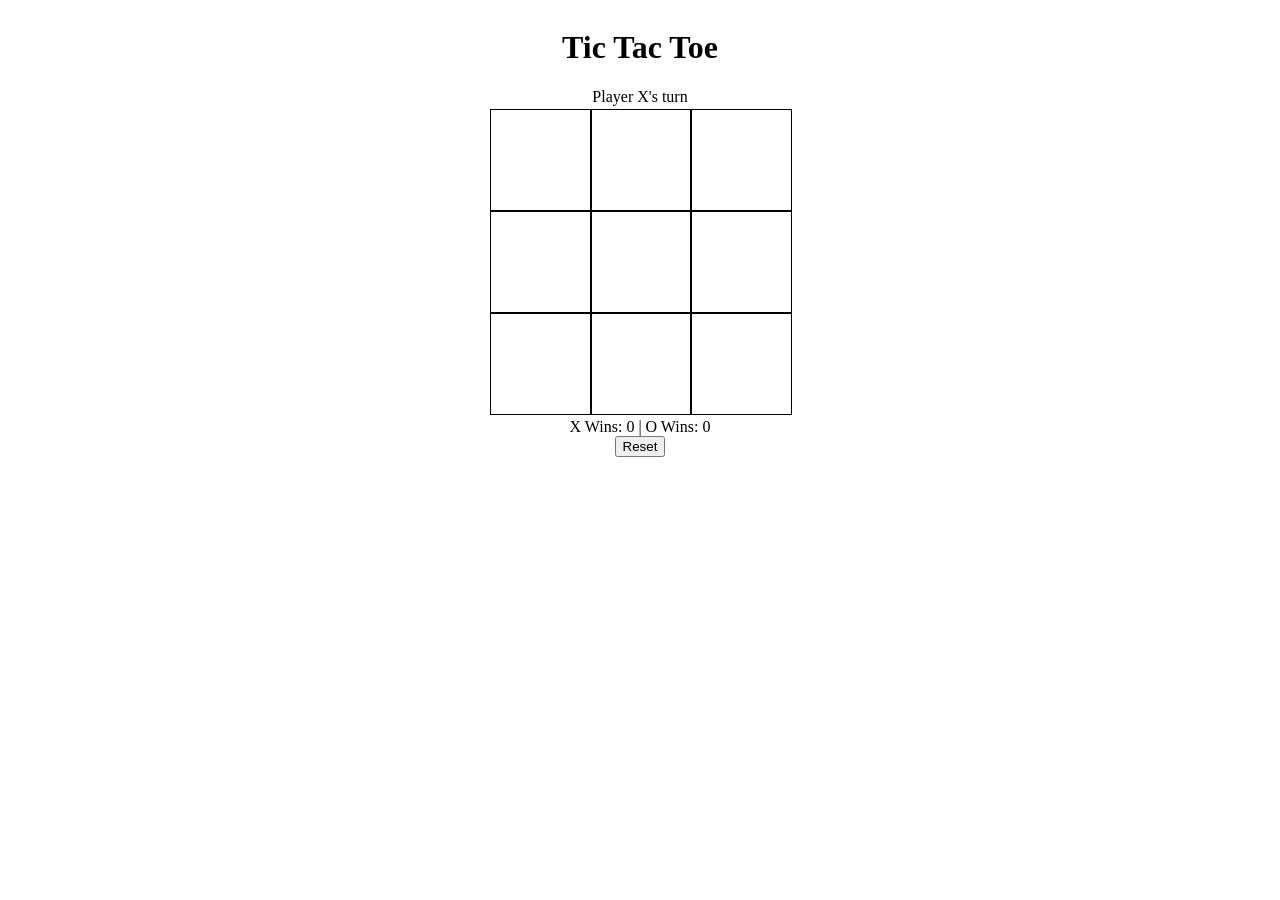
<file: jsLabTask3/index.html>
<!DOCTYPE html>
<html lang="en">
<head>
    <meta charset="UTF-8">
    <meta name="viewport" content="width=device-width, initial-scale=1.0">
    <title>js lab task 2</title>
    <link rel="stylesheet" href="style.css">
</head>
<body>
    <div>
        <h1>Tic Tac Toe</h1>

        <div id="status">Player X's turn</div>

        <div id="board">
            <div class="cell"></div>
            <div class="cell"></div>
            <div class="cell"></div>
            <div class="cell"></div>
            <div class="cell"></div>
            <div class="cell"></div>
            <div class="cell"></div>
            <div class="cell"></div>
            <div class="cell"></div>
        </div>

        <div id="scoreboard">
            X Wins: <span id="xScore">0</span> | O Wins: <span id="oScore">0</span>
        </div>

        <input type="button" id="resetBtn" value="Reset" />
    </div>

    <script src="scrip.js"></script>
</body>
</html>
</file>
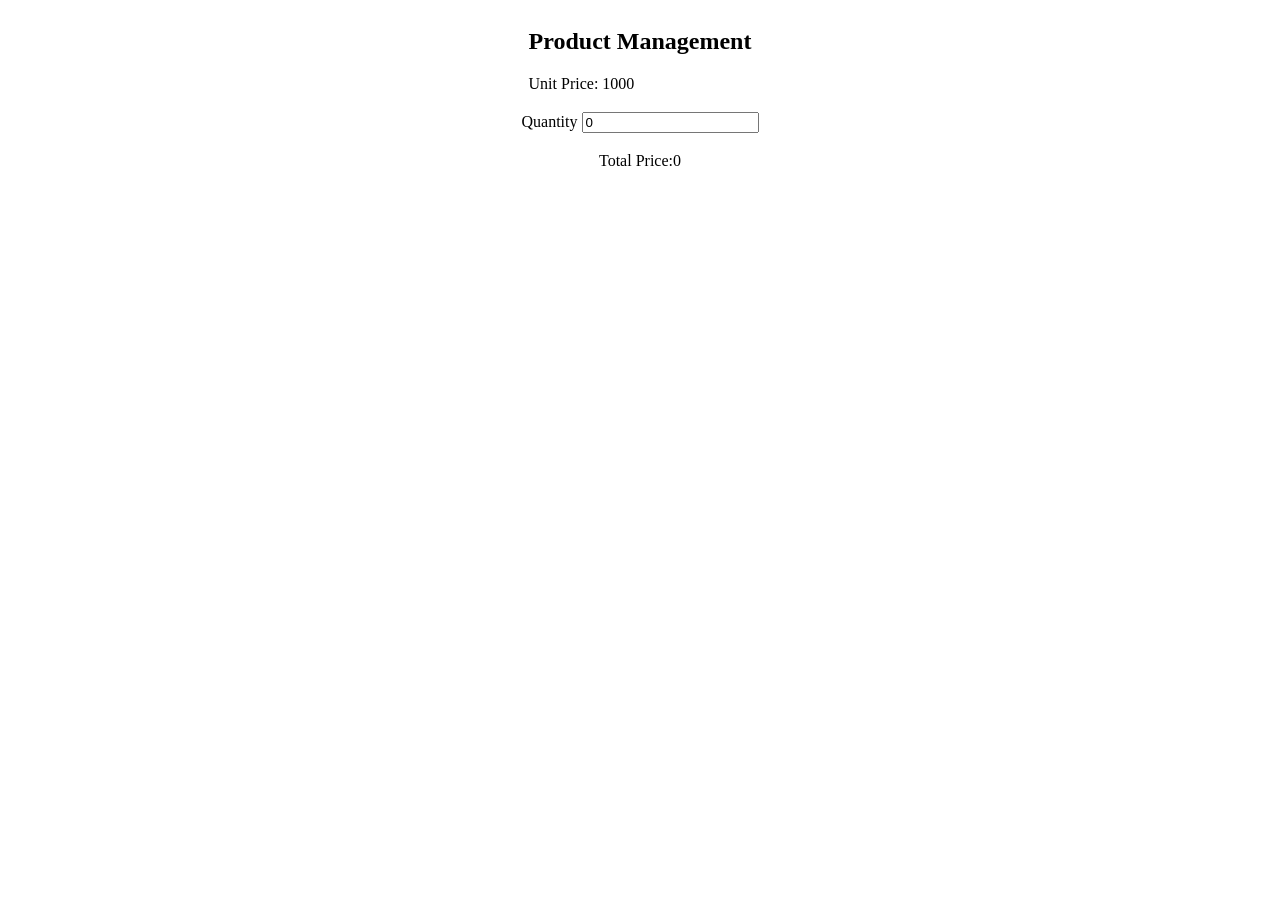
<file: jsLabTask4/index.html>
<!DOCTYPE html>
<html lang="en">
<head>
    <meta charset="UTF-8">
    <meta name="viewport" content="width=device-width, initial-scale=1.0">
    <title>lab task 4</title>
    <link rel="stylesheet" href="style.css">
</head>
<body>
    <div class="container">
        <div>
            <h2>Product Management</h2>
            <p>Unit Price: 1000</p>
        </div>

        <div>
            <table>
                <tr>
                    <td>Quantity</td>
                    <td>
                        <input type="number" id="quantity" value="0" />
                    </td>
                </tr>
            </table>
        </div>

        <div class="totalPriceDiv">
            <p>Total Price: <p id="totalPriceSection">0</p></p>
        </div>
    </div>

    <script src="script.js"></script>
</body>
</html>
</file>
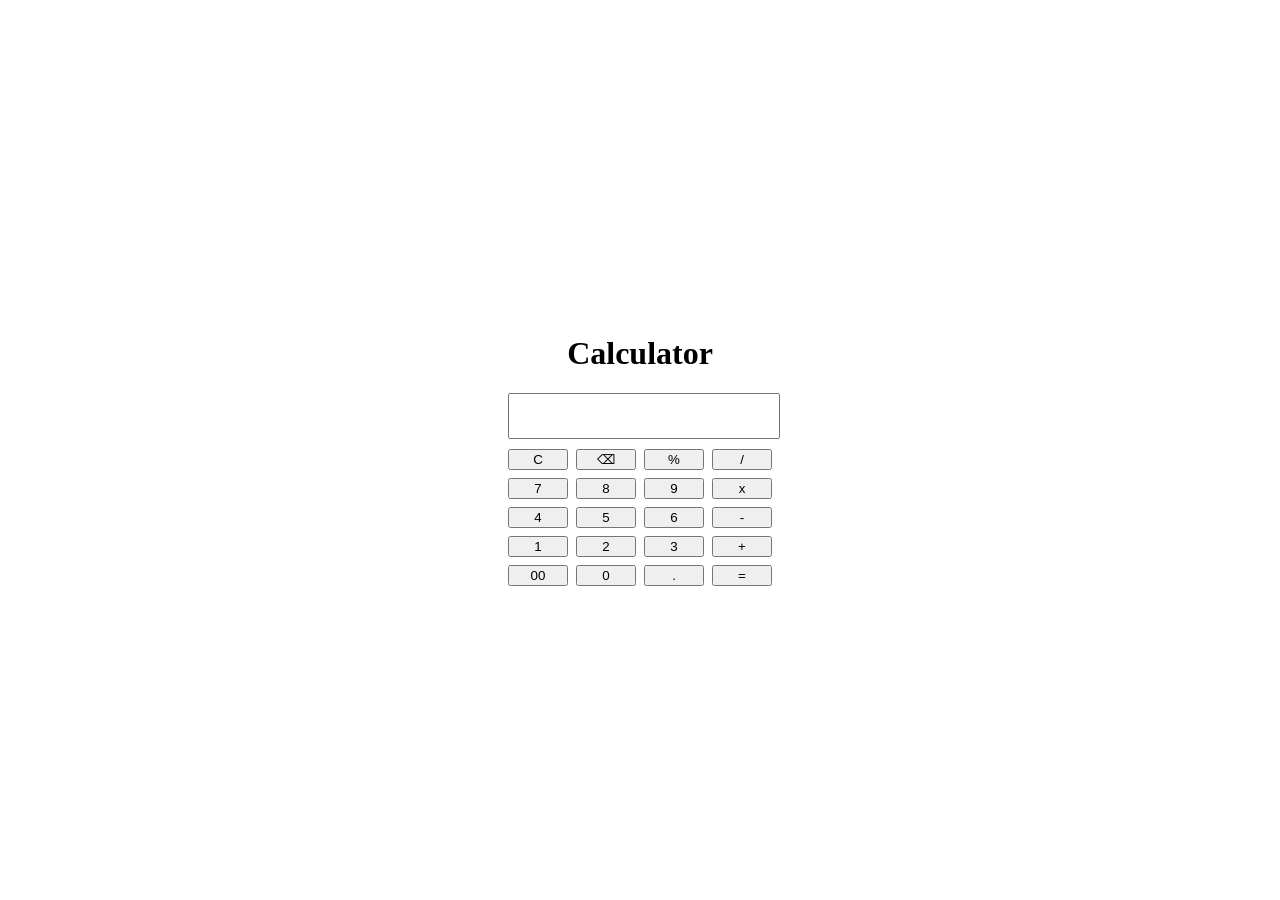
<file: webTechTask/index.html>
<!DOCTYPE html>
<html lang="en">
<head>
    <meta charset="UTF-8">
    <title>Calculator</title>
    <link rel="stylesheet" href="style.css">
</head>
<body>

<div id="calc">
    <h1>Calculator</h1>
    <input type="text" id="res">
    <div class="buttons"></div>
</div>

<script src="script.js"></script>
</body>
</html>
</file>
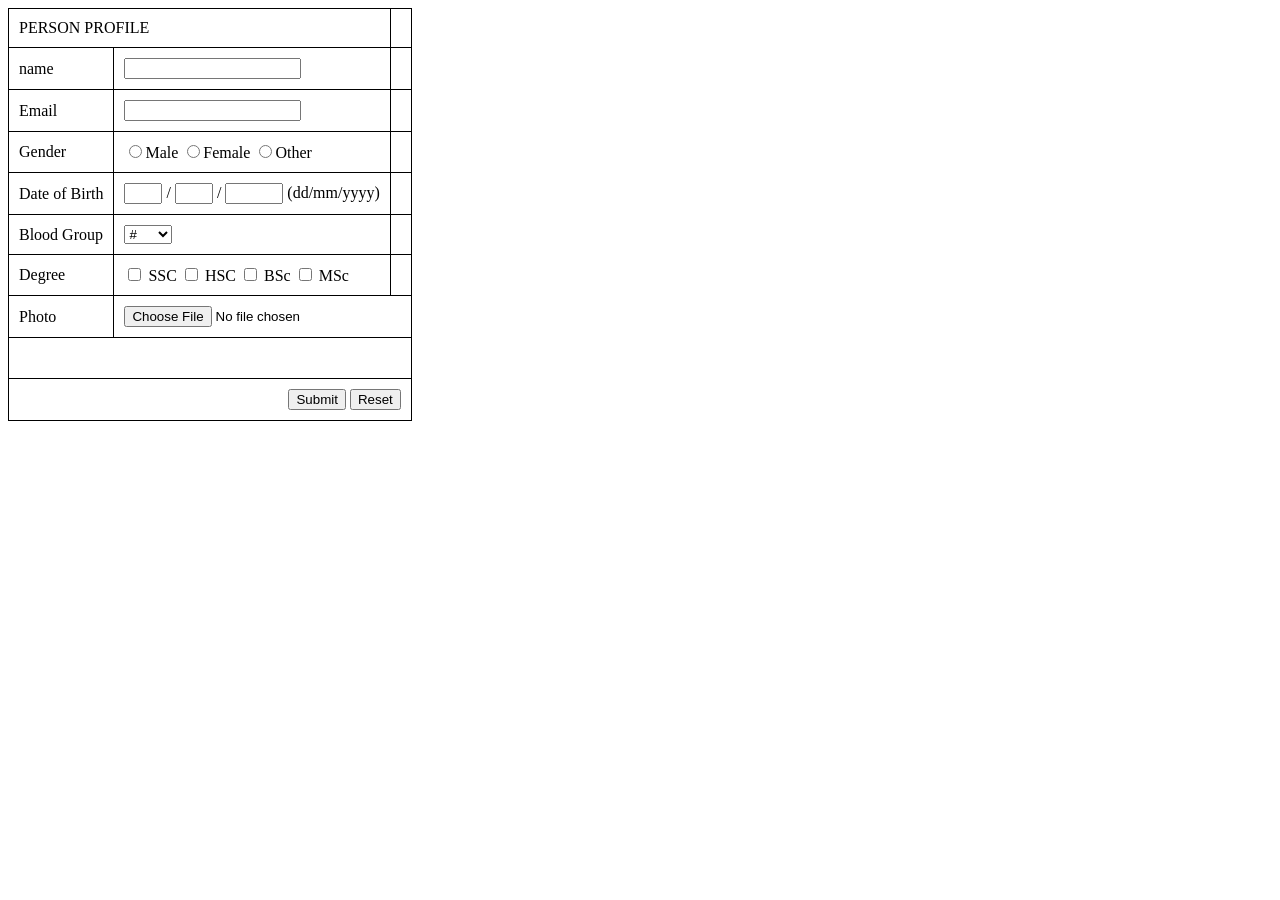
<file: labTaskDay2/eight/index.html>
<!DOCTYPE html>
<html lang="en">
<head>
    <meta charset="UTF-8">
    <meta name="viewport" content="width=device-width, initial-scale=1.0">
    <title>labTask</title>
    <link rel="stylesheet" href="style.css">
</head>
<body>
    <form>
        <table>
            <tr>
                <td colspan="2">
                    PERSON PROFILE
                </td>
                <td></td>
            </tr>
            <tr>
                <td>
                    name
                </td>
                <td>
                    <input id="nameInput" type="text" name="name" value="" />
                </td>
                <td></td>
            </tr>
            <tr>
                <td>Email</td>
                <td>
                    <input id="emailInput" type="email" name="email" value="" />
                </td>
                <td></td>
            </tr>
            <tr>
                <td>Gender</td>
                <td>
                    <input type="radio" name="gender" value="Male" />Male
                    <input type="radio" name="gender" value="Female" />Female
                    <input type="radio" name="gender" value="Other" />Other
                </td>
                <td></td>
            </tr>
            <tr>
                <td>Date of Birth</td>
                <td>
                    <input id="dateInput" class="dobInputField" type="number" value="" /> / <input id="monthInput" class="dobInputField" type="number" value="" /> / <input id="yearInput" class="dobInputField year" type="number" value="" /> (dd/mm/yyyy)
                </td>
                <td></td>
            </tr>
            <tr>
                <td>Blood Group</td>
                <td>
                    <select name="bloodGroup">
                        <option value="">#</option>
                        <option value="A+">A+</option>
                        <option value="B+">B+</option>
                        <option value="AB+">AB+</option>
                    <select>
                </td>
                <td></td>
            </tr>
            <tr>
                <td>Degree</td>
                <td>
                    <input type="checkbox" name="degree" value="SSC" /> SSC
                    <input type="checkbox" name="degree" value="HSC" /> HSC
                    <input type="checkbox" name="degree" value="BSc" /> BSc
                    <input type="checkbox" name="degree" value="Msc" /> MSc
                </td>
                <td></td>
            </tr>
            <tr>
                <td>Photo</td>
                <td colspan="2">
                    <input id="file" type="file" name="image" value=""  />
                </td>
            </tr>
            <tr>
                <td id="emptyTD" colspan="3"></td>
            </tr>
            <tr>
                <td id="buttonTD" colspan="3">
                    <input id="submitBtn" type="button" name="submit" value="Submit" />
                    <input type="reset" name="reset" value="Reset" />
                </td>
            </tr>
        </table>
    </form>

    <script src="script.js"></script>
</body>
</html>
</file>
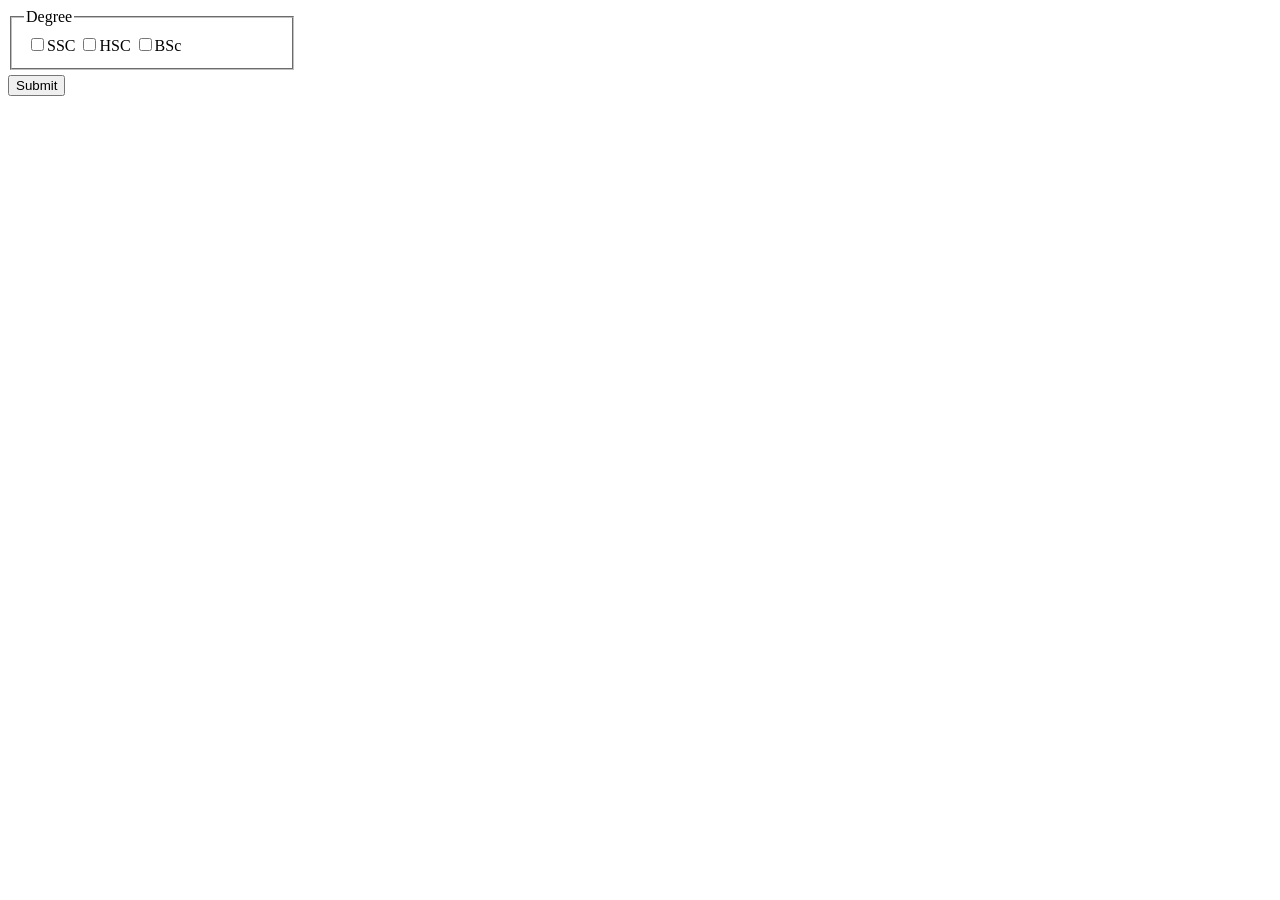
<file: labTaskDay2/fifth/index.html>
<!DOCTYPE html>
<html lang="en">
<head>
    <meta charset="UTF-8">
    <meta name="viewport" content="width=device-width, initial-scale=1.0">
    <title>labtask</title>
    <link rel="stylesheet" href="style.css">
</head>
<body>
    <form>
        <fieldset>
            <legend>Degree</legend>
            <table>
                <tr>
                    <td>
                        <input type="checkbox" name="degree" value="SSC" />SSC
                        <input type="checkbox" name="degree" value="HSC" />HSC
                        <input type="checkbox" name="degree" value="BSc" />BSc
                    </td>
                </tr>
            </table>
        </fieldset>

        <input id="submitBtn" type="button" name="submit" value="Submit" />
    </form>

    <script src="script.js"></script>
</body>
</html>
</file>
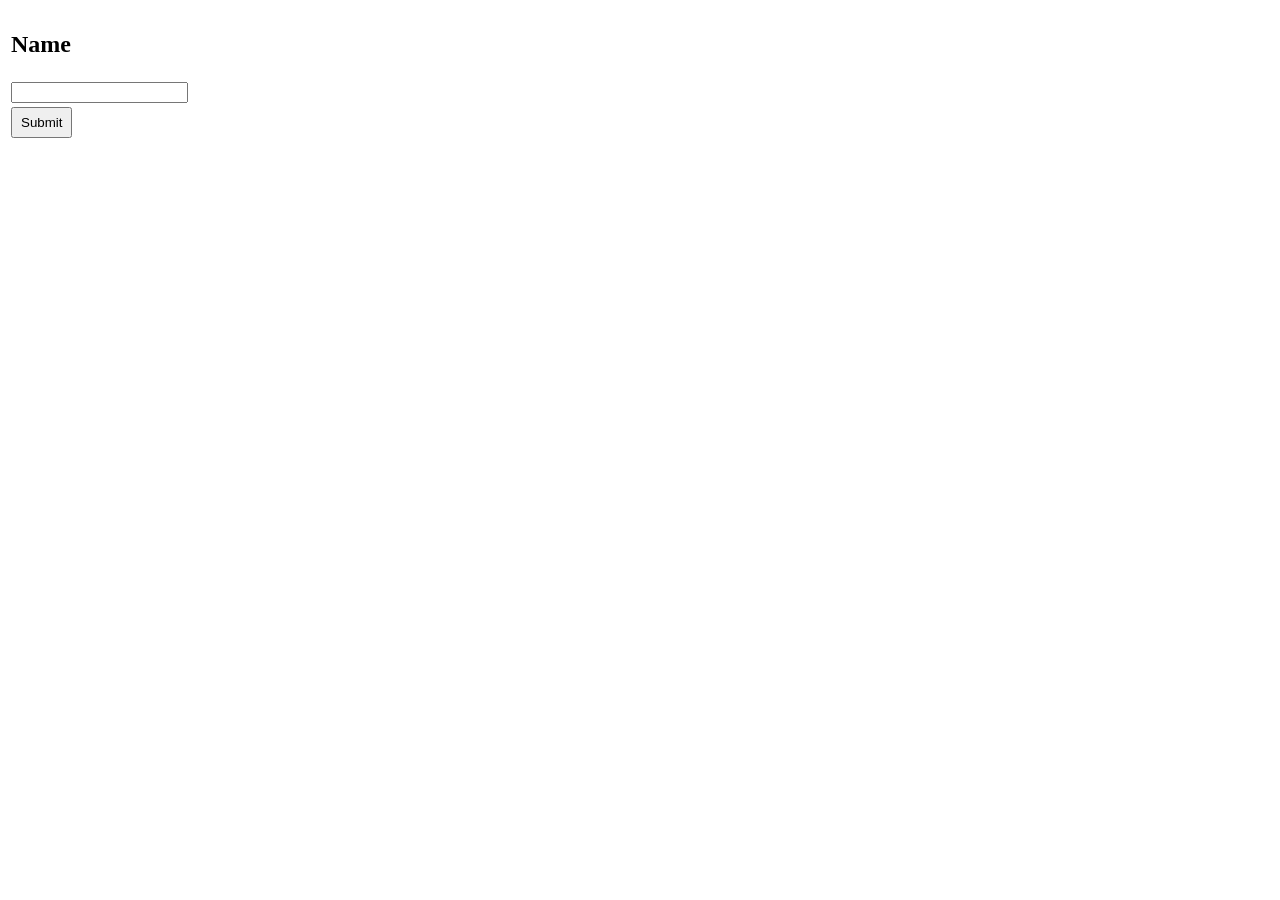
<file: labTaskDay2/first/index.html>
<!DOCTYPE html>
<html lang="en">
<head>
    <meta charset="UTF-8">
    <meta name="viewport" content="width=device-width, initial-scale=1.0">
    <title>Document</title>
    <link rel="stylesheet" href="style.css">
</head>
<body>
    
    <form action="none">
        <table>
            <tr>
                <td>
                    <h2>Name</h2>
                </td>
            </tr>
            <tr>
                <td><input id="nameInput" type="text" name="username" value="" /></td>
            </tr>
            <tr>
                <td>
                    <input id="submitBtn" type="button" name="submit" value="Submit" />
                </td>
            </tr>
        </table>
    </form>

    <script src="script.js"></script>
</body>
</html>
</file>
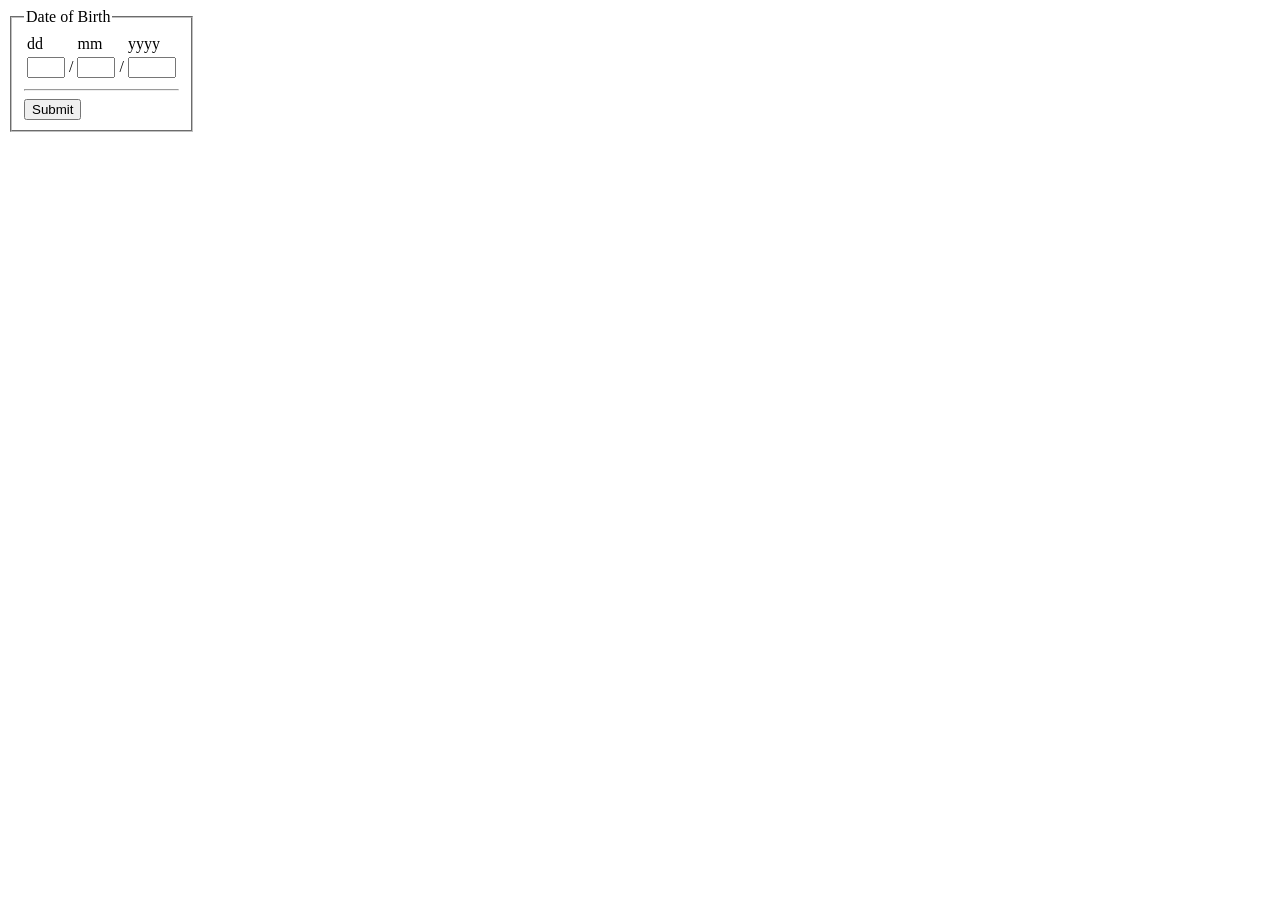
<file: labTaskDay2/fourth/index.html>
<!DOCTYPE html>
<html lang="en">
<head>
    <meta charset="UTF-8">
    <meta name="viewport" content="width=device-width, initial-scale=1.0">
    <title>labtask</title>
    <link rel="stylesheet" href="style.css">
</head>
<body>
    <form>
        <fieldset>
            <legend>Date of Birth</legend>
            <table>
                <tr>
                    <td>dd</td>
                    <td></td>
                    <td>mm</td>
                    <td></td>
                    <td>yyyy</td>
                </tr>
                <tr>
                    <td><input id="dayId" class="date" type="number" /></td>
                    <td>/</td>
                    <td><input id="monthId" class="date" type="number" /></td>
                    <td>/</td>
                    <td><input id="yearId" class="date year" type="number" /></td>
                </tr>
            </table>

            <hr />

            <input id="submitBtn" type="button" name="submit" value="Submit" />
        </fieldset>
    </form>

    <script src="script.js"></script>
</body>
</html>
</file>
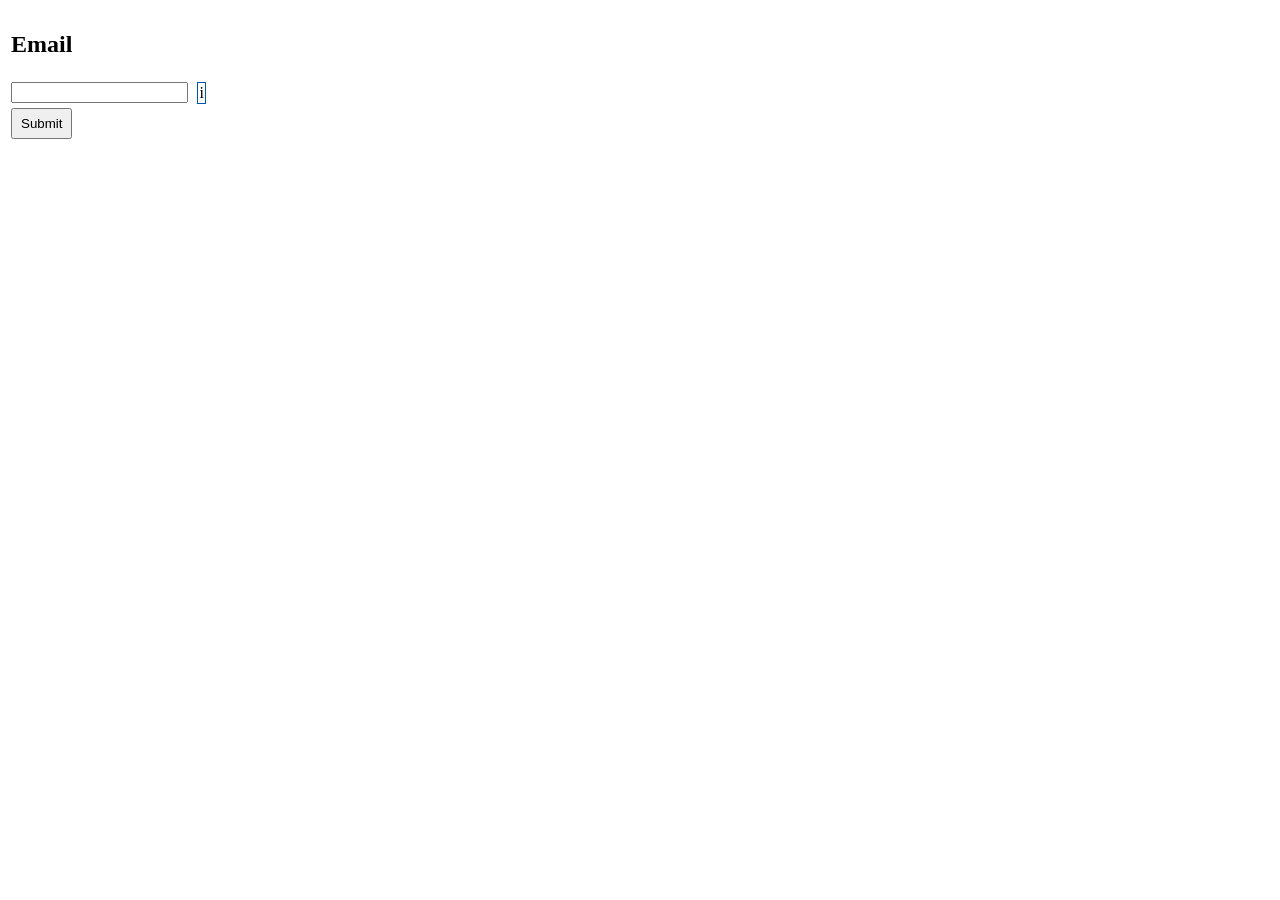
<file: labTaskDay2/second/index.html>
<!DOCTYPE html>
<html lang="en">
<head>
    <meta charset="UTF-8">
    <meta name="viewport" content="width=device-width, initial-scale=1.0">
    <title>Document</title>
    <link rel="stylesheet" href="style.css">
</head>
<body>
    <table>
        <tr>
            <td>
                <h2>Email</h2>
            </td>
        </tr>
        <tr>
            <td>
                <input id="emailInputField" type="email" name="email" title="sample@example.com" />
            </td>
            <td>
                <div id="tooltipDiv">i
                    <p id="tooltipText">hint: sample@example.com</p>
                </div>
            </td>
        </tr>
        <tr>
            <td>
                <input id="submitBtn" type="button" name="button" value="Submit" />
            </td>
        </tr>
    </table>

    <script src="script.js"></script>
</body>
</html>
</file>
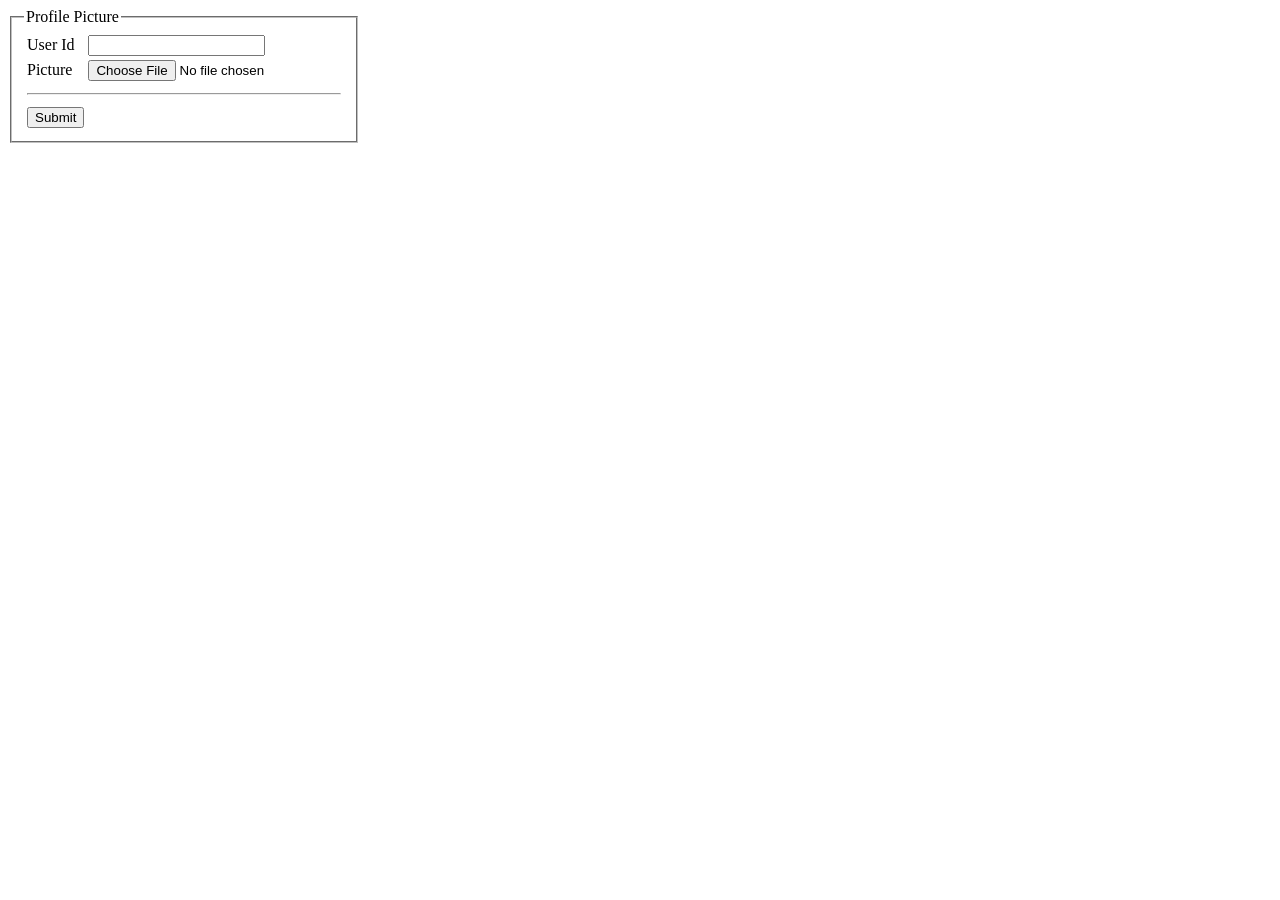
<file: labTaskDay2/seventh/index.html>
<!DOCTYPE html>
<html lang="en">
<head>
    <meta charset="UTF-8">
    <meta name="viewport" content="width=device-width, initial-scale=1.0">
    <title>labTask</title>
    <link rel="stylesheet" href="style.css">
</head>
<body>
    <form>
        <fieldset>
            <legend>Profile Picture</legend>
            <table>
                <tr>
                    <td>User Id</td>
                    <td>
                        <input id="userId" type="number" name="userId" value="" />
                    </td>
                </tr>
                <tr>
                    <td>Picture</td>
                    <td>
                        <input id="file" type="file" name="image" value="" />
                    </td>
                </tr>

                <tr>
                    <td colspan="2">
                        <hr />
                    </td>
                </tr>
                <tr>
                    <td>
                        <input id="submitBtn" type="button" name="submitBtn" value="Submit" />
                    </td>
                </tr>
            </table>
        </fieldset>
    </form>

    <script src="script.js"></script>
</body>
</html>
</file>
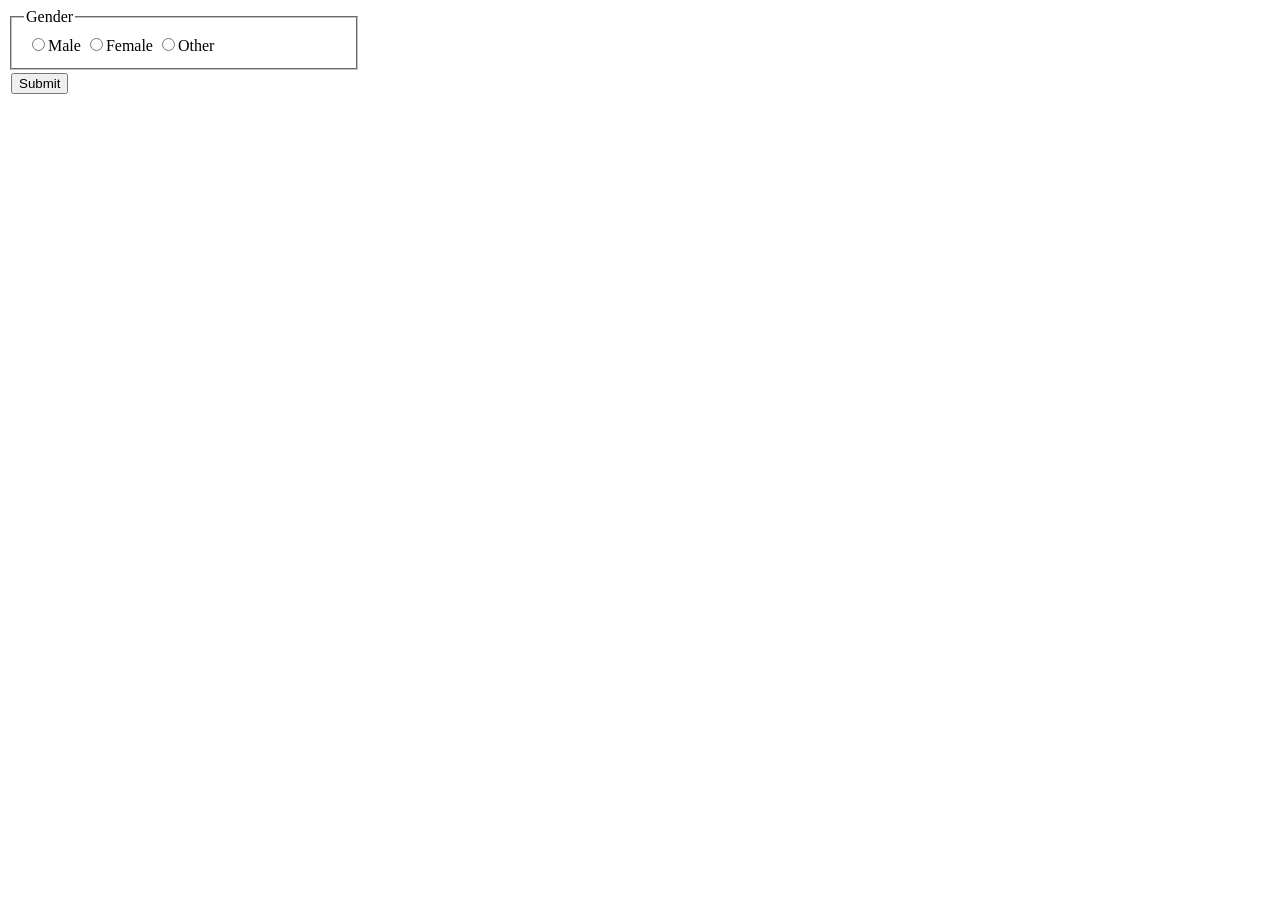
<file: labTaskDay2/third/index.html>
<!DOCTYPE html>
<html lang="en">
<head>
    <meta charset="UTF-8">
    <meta name="viewport" content="width=device-width, initial-scale=1.0">
    <title>labtask</title>
    <link rel="stylesheet" href="style.css">
</head>
<body>
    <form>
        <fieldset>
            <legend>Gender</legend>
            <table>
                <tr>
                    <td>
                        <input type="radio" name="gender" value="" />Male
                        <input type="radio" name="gender" value="" />Female
                        <input type="radio" name="gender" value="" />Other
                    </td>
                </tr>
            </table>
        </fieldset>
        <table>
            <tr>
                <td>
                    <input id="submitBtn" type="button" name="submit" value="Submit" />
                </td>
            </tr>
        </table>
    </form>

    <script src="script.js"></script>
</body>
</html>
</file>
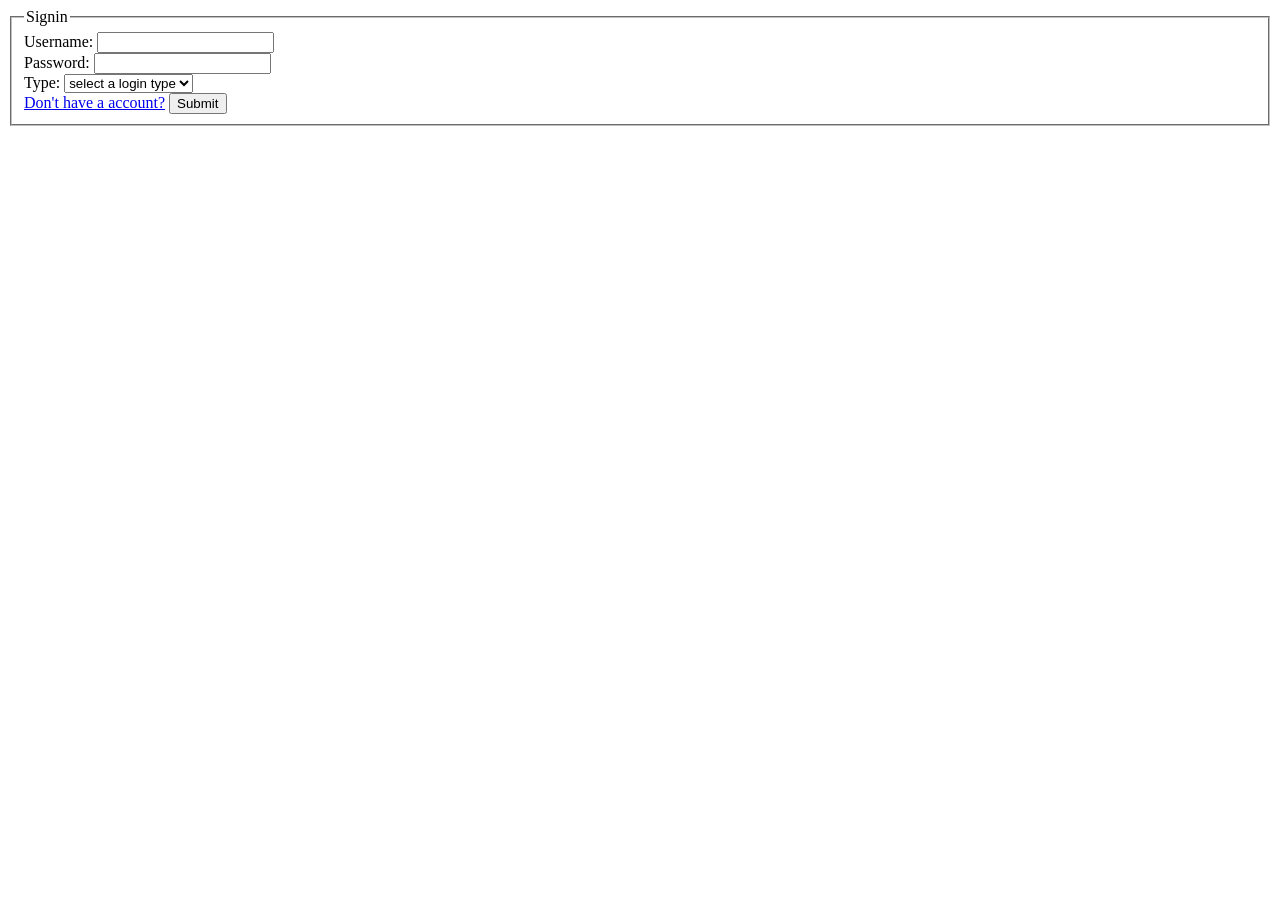
<file: crud/view/login.html>
<!DOCTYPE html>
<html lang="en">
<head>
    <title>Login</title>
</head>
<body>
        <form method="post" action="../controller/loginCheck.php" enctype="multipart/form-data">
            <fieldset>
                <legend>Signin</legend>
                Username:   <input type="text" name="username" value=""> <br>
                Password:   <input type="password" name="password" value=""> <br>
                Type:   <select value="type">
                            <option value="#">select a login type</option>
                            <option value="admin">admin</option>
                            <option value="user">user</option>
                        </select>
                        <br>
                <a href="registration.php">Don't have a account?</a>
                        <input type="submit" name="submit" value="Submit">
            </fieldset>
        </form>
</body>
</html>
</file>
<file: jsLabTask3/style.css>
body {
    display: flex;
    flex-direction: column;
    justify-content: center;
    align-items: center;
    text-align: center;
}

#board{
    width:300px;
    margin: 3px 6px;
    display:grid;
    grid-template-columns:repeat(3,100px);
}

.cell{
    width:100px;
    height:100px;
    border:1px solid black;
    font-size:40px;
    display:flex;
    align-items:center;
    justify-content:center;
    cursor:pointer;
}

.cell.win {
    background-color: yellow;
}
</file>
<file: jsLabTask4/style.css>
.container {
    display: flex;
    flex-direction: column;
    justify-content: center;
    align-items: center;
}

.totalPriceDiv {
    display: flex;
}
</file>
<file: webTechTask/style.css>
body {
    margin: 0;
    height: 100vh;
    display: flex;
    justify-content: center;
    align-items: center;
}

#calc {
    padding: 20px;
}

h1 {
    text-align: center;
}

#res {
    width: 100%;
    height: 40px;
    font-size: 18px;
    text-align: right;
    margin-bottom: 10px;
}

.buttons {
    display: grid;
    grid-template-columns: repeat(4, 60px);
    gap: 8px;
}
</file>
<file: labTaskDay2/eight/style.css>
table {
    border-collapse: collapse;
}

td {
    border: 1px solid black;
    padding: 10px;
}

.dobInputField {
    width: 30px;
}

.year {
    width: 50px;
}

#emptyTD {
    padding-top: 20px;
    padding-bottom: 20px;
}

#buttonTD {
    text-align: right;
}
</file>
<file: labTaskDay2/fifth/style.css>
fieldset {
    width: 20vw;
    margin-bottom: 5px;
}
</file>
<file: labTaskDay2/first/style.css>
#submitBtn {
    padding: 6px 8px;
}
</file>
<file: labTaskDay2/fourth/style.css>
fieldset {
    width: 100px;
}

.date {
    width: 30px;
}

.year {
    width: 40px;
}
</file>
<file: labTaskDay2/second/style.css>
#submitBtn {
    padding: 6px 8px;
}

#tooltipDiv {
    position: relative;
    left: 5px;
    border: 1px solid #0056b3;
    padding: 1px 1.5px;
}

#tooltipText {
    visibility: hidden;
    position: absolute;
    display: block;
    white-space: nowrap;
    text-align: left;
    z-index: 1;
    padding: 1.5px 1.5px;
    border: 1px solid #333;
}

#tooltipDiv:hover #tooltipText {
    visibility: visible;
}
</file>
<file: labTaskDay2/seventh/style.css>
fieldset {
    width: 20vw;
}
</file>
<file: labTaskDay2/third/style.css>
fieldset {
    width: 25vw;
}
</file>
